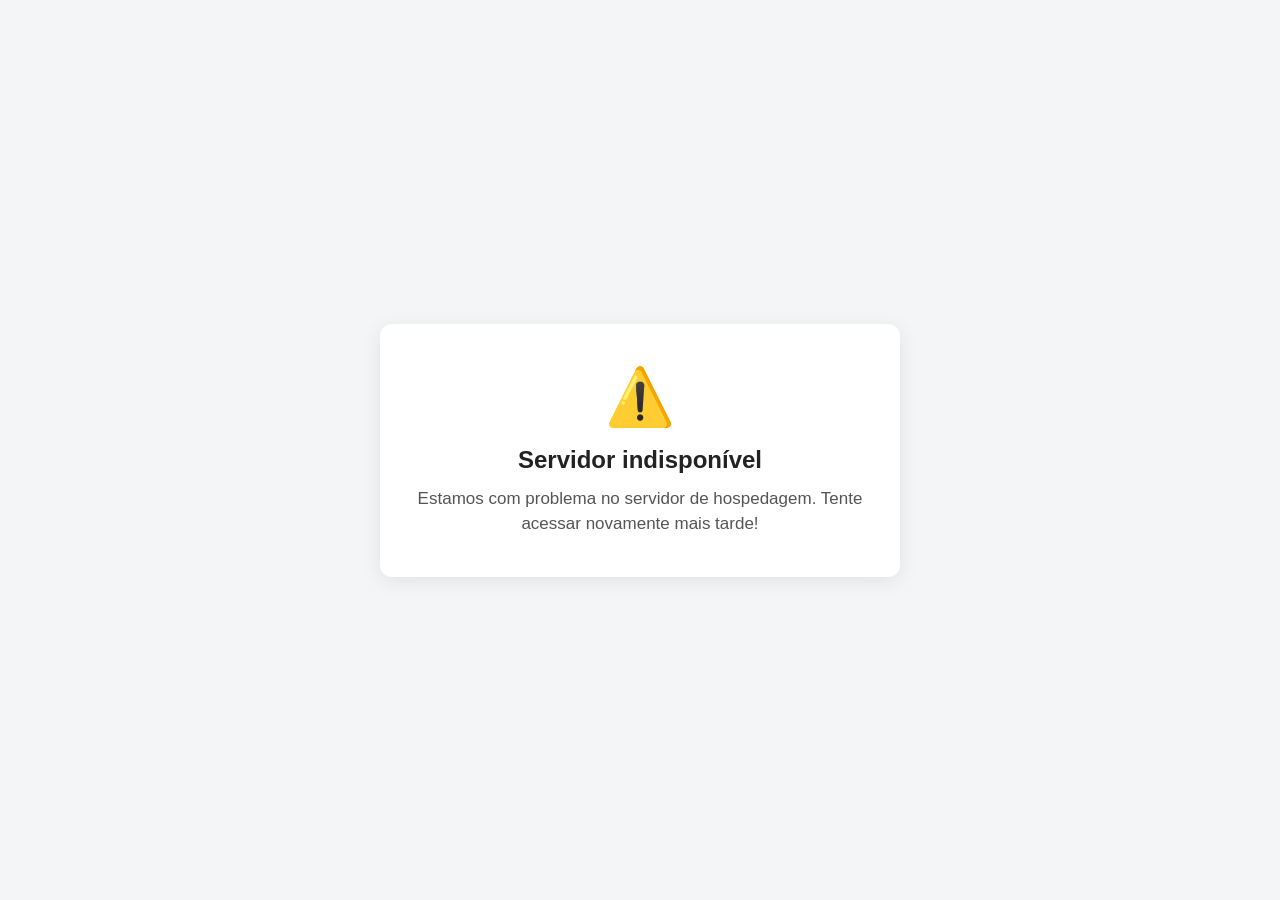
<file: indexxx.html>
<!DOCTYPE html>
<html lang="pt-BR">
<head>
  <meta charset="UTF-8">
  <meta name="viewport" content="width=device-width, initial-scale=1.0">
  <title>Servidor indisponível</title>
  <style>
    * { margin: 0; padding: 0; box-sizing: border-box; }
    body {
      min-height: 100vh;
      display: flex;
      align-items: center;
      justify-content: center;
      padding: 16px;
      font-family: "Segoe UI", Arial, sans-serif;
      background: #f4f5f7;
      color: #222;
    }
    .card {
      max-width: 520px;
      width: 100%;
      background: #fff;
      border-radius: 12px;
      padding: 40px 32px;
      text-align: center;
      box-shadow: 0 4px 20px rgba(0, 0, 0, 0.08);
    }
    .icon { font-size: 56px; margin-bottom: 16px; }
    h1 { font-size: 24px; margin-bottom: 12px; }
    p { font-size: 17px; line-height: 1.5; color: #555; }
    @media (prefers-color-scheme: dark) {
      body { background: #121417; color: #eee; }
      .card { background: #1e2126; box-shadow: none; }
      p { color: #bbb; }
    }
  </style>
</head>
<body>
  <div class="card">
    <div class="icon">⚠️</div>
    <h1>Servidor indisponível</h1>
    <p>Estamos com problema no servidor de hospedagem. Tente acessar novamente mais tarde!</p>
  </div>
</body>
</html>
</file>
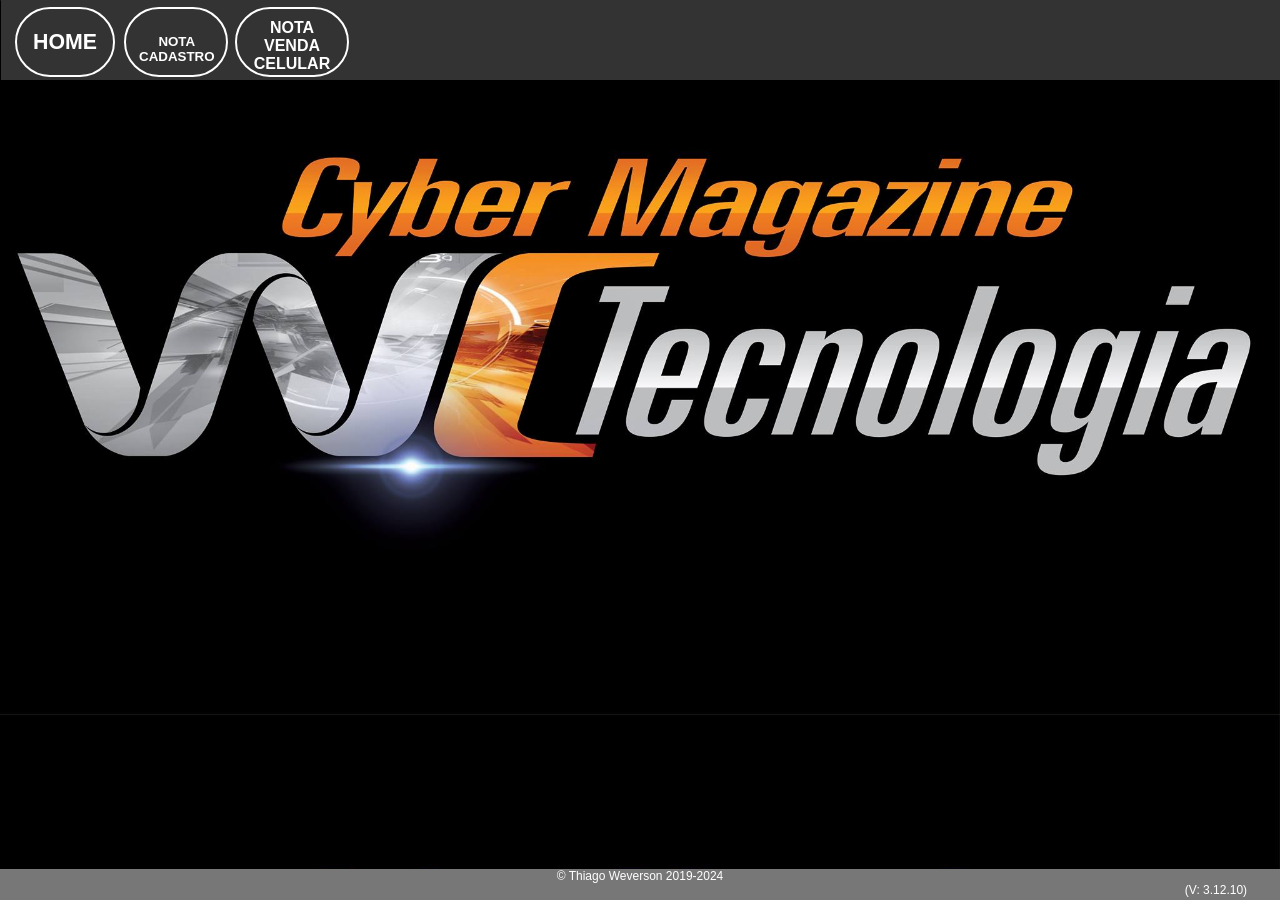
<file: wc/index(1).html>
<!DOCTYPE html>
<html>
<head >
	<meta charset="utf-8">
	<title>WC SMART</title>

	<link rel="stylesheet" href="css/estilo.css">
	<link rel = "shortcut icon" type = "imagem/x-icon" href = "img/favicon.ico"/>
	<script src="https://code.jquery.com/jquery-1.11.2.js"></script>
		<script type="text/javascript">
			jQuery(window).load(function($){
				atualizaRelogio();
			});
		</script>

</head>
<body>
<div class="div_box">
	<div class="div_menu">
		
			
		
		
			<output id="hora" style="position: fixed; margin-left: 50%; top: -2px; font-family: 'arial black', 'avant garde'; font-size: 64px; color: white;"></output>				
		
		<p style="margin-left: 50px; "></p>
	</div>


<!--________________________________________________________ inicio cadastro____________________________________><!-->

	<div class="div_folha_cadastro">


		<input type="radio" name="men" value="ven" id="umm">
		<label style="position: fixed; margin-left: 152px;" for="umm" class="btnc">
			<span class="txtnc"> Nota <br>
			Cadastro </span>
		</label>




		<div class="folha_cadastro" style="position: absolute;">
			<section class="folha_cadastro">

				<p class="logo_cadastro">WC SMART</p>

				<p class="p_cadastro">AV. Duque de Caxias. Bairro: Gabriel. N°: 808 | Telefone: (94) 99210-9353</p>
				<hr><br>
					

				<form> <!--_________ xxxxxxxxxxxxxxxxxxx
				 method="post" action="processa.php" class="form_cadastro"
				 ____________________________________________________________><<!-->

					<a href="processa.html">
       					<input class="btn_cadastro" type="button" value="IMPRIMIR" onClick="window.print()" >
    				</a>

					

					

					Nome&nbsp;:
					<input type="text" placeholder="Nome e sobrenome" name="nome" class="nome_cadastro" maxlength="40" required="autofocus"><br>

					Serviço&nbsp;:
					<input type="text" placeholder="serviço a ser feito"name="servico" class="serviço_cadastro" maxlength="80" required>
									
					&nbsp;&nbsp;&nbsp;&nbsp;&nbsp;&nbsp;&nbsp;&nbsp;&nbsp;&nbsp;&nbsp;&nbsp;&nbsp;&nbsp;&nbsp;&nbsp;&nbsp;&nbsp;
					Valor&nbsp;:
					<input type="text" placeholder="valor "name="valor" class="valor_cadastro" maxlength="8" required><br>

					N° telefone&nbsp;:
					<input type="text" placeholder="telefone do cliente"name="telefone" class="telefone_cadastro" maxlength="15" required>
					&nbsp;&nbsp;&nbsp;&nbsp;&nbsp;&nbsp;&nbsp;&nbsp;&nbsp;&nbsp;&nbsp;&nbsp;&nbsp;&nbsp;&nbsp;&nbsp;&nbsp;&nbsp;&nbsp;&nbsp;&nbsp;&nbsp;&nbsp;&nbsp;&nbsp;&nbsp;&nbsp;&nbsp;&nbsp;&nbsp;&nbsp;&nbsp;&nbsp;&nbsp;&nbsp;&nbsp;&nbsp;&nbsp;&nbsp;&nbsp;&nbsp;&nbsp;&nbsp;&nbsp;&nbsp;&nbsp;&nbsp;&nbsp;&nbsp;&nbsp;&nbsp;&nbsp;
					Data&nbsp;:
					<input type="datetime-local"" placeholder="data"name="data" class="data_cadastro" maxlength="8" required>
					<br>
					<output id="hora" style="font-family: 'arial black', 'avant garde'; font-size: 14px;"></output>

					<input type="checkbox" name="vehicle1"> capa &nbsp;&nbsp;&nbsp;
					<input type="checkbox" name="vehicle2"> cartão&nbsp;&nbsp;&nbsp;
					<input type="checkbox" name="vehicle3"> chip

					<br>

	    			observacoes
	    			<textarea class="obs_cadastro" placeholder="observaçoes"name="observacoes"></textarea>
	    			<br><br>

	    			<hr class="hr_folha_cadastro">

	    			<br>
	    			
	    		<!--
	    			<P class="no_print">
	    				Formulario sem Banco de Dados "nem uma nota sera salva"
	    			</P>
	    		><!-->

				</form>


			</section>
		</div>

	</div>
<!--______________________________________________________________ fim cadastro_______________________________________><!-->


<!--______________________________________________________________ inicio venda celular_______________________________><!-->
		<input type="radio" name="men" value="notas" id="dois">
		<label class="label2" for="dois">
			Nota <br>
			venda<br>
			celular
		</label style="position: absolute;">

		<nav class="folha_venda" style="position: absolute;">
			<section>



				<form method="post" class="form_venda">

					<a href="processa.html">
       					<input class="bti_venda" type="button" value="IMPRIMIR" onClick="window.print()" >
    					</a>
					<!-- <input type="submit" value="IMPRIMIR" onClick="window.print()" class="bti_venda"> --!>
					
					<p class="logo_venda">WC SMART</p>					
						<p class="p_venda">
						AV. Duque de Caxias. Bairro: Gabriel. N°: 808 | Telefone: (94) 99210-9353</p>
						<hr>
					

					<p>Dados do Cliente</p class="dados_cliente_venda">

					Nome&nbsp;:
					<input type="text" placeholder="Nome e sobrenome" name="nome" class="cliente_venda" maxlength="400" required="autofocus"><br>

					<hr>

					<p>Dados Celular</p class="dados_celular_venda">

					Marca&nbsp;:
					<input type="text" placeholder="Marca do Aparelho"name="servico" class="marca_venda" maxlength="30" required>
									
					&nbsp;

					Modelo&nbsp;:
					<input type="text" placeholder="Modelo"name="valor" class="modelo_venda" maxlength="20" required>

					&nbsp;

					Cor&nbsp;:
					<input type="text" placeholder="Cor "name="valor" class="cor_venda" maxlength="15" required>
					&nbsp;&nbsp;&nbsp;&nbsp;
					valor&nbsp;:
					<input type="text" placeholder="Valor"name="valor" class="valor_venda" maxlength="8" required><br>

					Imei I&nbsp;:&nbsp;
					<input type="text" placeholder="Imei 1 "name="imei_1" class="imei_venda" maxlength="15" required>

					<br>

					Imei II&nbsp;: 
					<input type="text" placeholder="Imei 2 "name="imei_2" class="imei_venda" maxlength="15" required>
					&nbsp;&nbsp;&nbsp;&nbsp;&nbsp;&nbsp;&nbsp;&nbsp;&nbsp;&nbsp;&nbsp;&nbsp;&nbsp;&nbsp;&nbsp;
					&nbsp;&nbsp;&nbsp;&nbsp;&nbsp;&nbsp;&nbsp;&nbsp;&nbsp;&nbsp;&nbsp;&nbsp;&nbsp;&nbsp;&nbsp;
					&nbsp;&nbsp;&nbsp;&nbsp;&nbsp;&nbsp;&nbsp;&nbsp;&nbsp;&nbsp;&nbsp;&nbsp;&nbsp;&nbsp;&nbsp;
					&nbsp;&nbsp;&nbsp;&nbsp;&nbsp;&nbsp;&nbsp;&nbsp;&nbsp;&nbsp;&nbsp;&nbsp;&nbsp;&nbsp;&nbsp;
					
					data&nbsp;:
					<input type="datetime-local"" placeholder="data"name="data" class="data_venda" maxlength="10" required><br>

					<br>


					<p class="nota_garantia">
						NOTA DE GARANTIA!<br>
						GARANTIA DE <input type="text" placeholder="N"name="garantia" class="garantia_venda" maxlength="2" required>MESES.<br>
						<span style="font-size: 10pt;">
							(NÃO COBRIMOS MAL USO, AGUA, QUEDA!)<br>
						(Nota unica, não perca está nota ou perdera a garantia! )
						</span>
					</p>

					<br>

	    			observacoes
	    			<textarea style="width: 97%; height: 60px;" placeholder="observaçoes"name="observacoes"></textarea>

	    			<br><br>

	    			<hr size="3" class="hr_venda">
	    			
				</form>
			</section>
		</nav>
<!--______________________________________________________________ fim venda celular__________________________________><!-->

<!--______________________________________________________________ inicio bnt home_______________________________><!-->	
		<p>
			<input class="bta" type="button" value="HOME" onClick="history.go(0)" id="dois">
		</p>
<!--______________________________________________________________ fim btn home__________________________________><<!-->

<!--_________________________XXXXXXXXXXXXXX BOTAO BUSCA XXXXXXXXXXXXXXXXXXX_________________________
	<p>
		<a href="consulta.php"><button class="btb">BUSCAR</button></a>
	</p>
____________________________________________________________________________________________________><<!-->

<!--______________________________________________________________ inicio rodape_______________________________><!-->
			<form class="rodape">
				<p><span style=" font-size: 9pt; margin-top: 5px;">©</span> Thiago Weverson 2019-2024</p>
				<!-- <a href="thiagoweverson.github.io/tw/inicio.html">thiago weverson</a> !-->
				<p style="margin-right: -90%; color: #fff; margin-bottom: 3px;">(V: 3.12.10)</p>
			</form>
		
<!--______________________________________________________________ fim rodape__________________________________><!-->
			
</div>
</body>

	<script>
		function atualizaRelogio(){ 
			var momentoAtual = new Date();
			
			var vhora = momentoAtual.getHours();
			var vminuto = momentoAtual.getMinutes();
			var vsegundo = momentoAtual.getSeconds();
			
			var vdia = momentoAtual.getDate();
			var vmes = momentoAtual.getMonth() + 1;
			var vano = momentoAtual.getFullYear();
			
			if (vdia < 10){ vdia = "0" + vdia;}
			if (vmes < 10){ vmes = "0" + vmes;}
			if (vhora < 10){ vhora = "0" + vhora;}
			if (vminuto < 10){ vminuto = "0" + vminuto;}
			if (vsegundo < 10){ vsegundo = "0" + vsegundo;}

			dataFormat = vdia + " / " + vmes + " / " + vano;
			horaFormat = vhora + " : " + vminuto + " : " + vsegundo;

			document.getElementById("data").innerHTML = dataFormat;
			document.getElementById("hora").innerHTML = horaFormat;

			setTimeout("atualizaRelogio()",1000);
		}
	</script>

</html>
</file>
<file: wc/css/estilo.css>
*{
	padding: 0px;
	margin: 0px;
}

body{
	background-image: url(../img/background.png);
	margin: 0px;
	padding: 0px;
	font-family: arial;
	background-size: 100%;
	position: absolute;
}

.div_box{
	width: 300px; 
	height: 100px; 
	left: 0px;   
	position: absolute;
}

.div_menu{
	background-image: url(../img/background.png);
	background: #333;
	position: fixed;
	width: 100%;
	height: 80px; 
	left: 1px;
}

/*---------------INICIO--BOTOES--------------*/


	/*------------INICIO--BT--HOME------------------*/
		.bta:hover{
			background-color: #fff;
			color: #000;
			cursor: pointer;

		}


		.bta{
			background-color: #0000ff00;
			position: fixed;
			margin-left: 15px;
			top: 7px;
			color: white;
			width: 100px;
			height: 70px;
			border-radius:35px;
			border: 2px solid white;
			font-size: 16pt;
			font-weight: bolder;


		}

		.bta:hover{
			background-color: #fff;
			color: #000;
			cursor: pointer;

		}
	/*------------FIM--BT--HOME---------------------*/

	/*------------INICIO--BT--NOTA--CADASTRO--------*/
		.btnc{				
		background: #0000ff00;
		width: 100px;
		height: 66px;
		position: absolute;
		z-index: 1;
		top: 7px;
		left: -28px;
		text-decoration: none;
		text-transform: uppercase;
		font-weight: bolder;
		font-size: 10pt;
		color: #fff;
		border: 2px solid white;
		border-radius: 35px;
		text-align-last: center;


		/*______________________________________________________________inicio_selecão_de_texto_________________________*/
		    -webkit-touch-callout: none;  /* iPhone OS, Safari */
		    -webkit-user-select: none;    /* Chrome, Safari 3 */
		    -khtml-user-select: none;     /* Safari 2 */
		    -moz-user-select: none;       /* Firefox */
		    -ms-user-select: none;        /* IE10+ */
		    user-select: none;            /* Possível implementação no futuro */
		    /* cursor: default; */
	    /*______________________________________________________________fim_selecão_de_texto____________________________*/
		}

	    .btnc:hover{
	    	background: #fff;
	    	color: #000;
		cursor: pointer;
	    }

	    .txtnc{
	    	position: fixed;
	    	padding-top: 25px;
	    	padding-left: 13px;
	    }
		
	/*------------FIM--BT--NOTA--CADASTRO-----------*/

	/*------------INICIO--BT--NOTA--VENDA-----------*/
		.label2{
		background-color: #0000ff00;
		border-radius: 35px;
		width: 90px;
		height: 46px;
		padding: 10px;
		position: absolute;
		z-index: 1;
		top: 7px;
		left: 235px;
		text-decoration: none;
		text-transform: uppercase;
		font-weight: bolder;
		color: white;
		border: 2px solid white;
		text-align: center;

		/*______________________________________________________________inicio_selecão_de_texto_________________________*/
		    -webkit-touch-callout: none;  /* iPhone OS, Safari */
		    -webkit-user-select: none;    /* Chrome, Safari 3 */
		    -khtml-user-select: none;     /* Safari 2 */
		    -moz-user-select: none;       /* Firefox */
		    -ms-user-select: none;        /* IE10+ */
		    user-select: none;            /* Possível implementação no futuro */
		    /* cursor: default; */
	    /*______________________________________________________________fim_selecão_de_texto____________________________*/
		}

		.label2:hover{
		background-color: #fff;
		color: #000;
		cursor: pointer;

		}
	/*------------FIM--BT--NOTA--VENDA-----------*/

	/*------------INICIO--BT--BUSCAR----------------*/
		.btb{
		background-color: #0000ff00;
		position: absolute;
		top: 7px;
		color: white;
		left: 360px;
		width: 100px;
		height: 69px;
		border-radius:35px;
		border: 2px solid white;
		font-size: 14pt;
		font-weight: bolder;
		opacity: 1;

		}

		.btb:hover{
			background-color:#fff;
			color: #000;
			cursor: pointer;
		}
	/*------------FIM--BT--BUSCAR-------------------*/


/*-----------------FIM--BOTOES--------------*/



input[type="radio"]
{
	display: none;
}

div{
	
	width: 950px;
	height: 600px;
	left: -1750px;
	position: absolute;
}

input[type="radio"]:checked ~ div
{
	transform: translateX(1750px);
}








/*________________________________________________inicio_id_#um___________________________________________*/
	#um{
		z-index: 1;
		left: -300px;
	}
/*________________________________________________fim_id_#um______________________________________________*/

/*________________________________________________inicio folha____________________________________________*/

	.div_folha_cadastro{
		align-items: center;
		width: 600px; 
		height: auto; 
		left: 0px; 
		left: 60px; 
		top: 150px;
		
	}

	.logo_cadastro{
		top: ;
		font-size: 24pt;
		text-align: center;
		font-weight: bold;

		-webkit-touch-callout: none;
  		-webkit-user-select: none;
 	 	-khtml-user-select: none;
 	  	-moz-user-select: none;
  	 	-ms-user-select: none;
  		user-select: none;
	}

	.p_cadastro{
		text-align: center;

		-webkit-touch-callout: none;
  		-webkit-user-select: none;
 	 	-khtml-user-select: none;
 	  	-moz-user-select: none;
  	 	-ms-user-select: none;
  		user-select: none;
	}

	.nome_cadastro{
		width: 634px;
		text-transform: uppercase;

		-webkit-touch-callout: none;
  		-webkit-user-select: none;
 	 	-khtml-user-select: none;
 	  	-moz-user-select: none;
  	 	-ms-user-select: none;
  		user-select: none;
	}

	.serviço_cadastro{
		width: 400px;
		margin-top: 5px;
		text-transform: uppercase;

		-webkit-touch-callout: none;
  		-webkit-user-select: none;
 	 	-khtml-user-select: none;
 	  	-moz-user-select: none;
  	 	-ms-user-select: none;
  		user-select: none;

	}

	.valor_cadastro{
		width: 80px;
		margin-top: 5px;
		text-transform: uppercase;

		-webkit-touch-callout: none;
  		-webkit-user-select: none;
 	 	-khtml-user-select: none;
 	  	-moz-user-select: none;
  	 	-ms-user-select: none;
  		user-select: none;
	}

	.telefone_cadastro{
		width: 155px;
		margin-top: 5px;
		text-transform: uppercase;

		-webkit-touch-callout: none;
  		-webkit-user-select: none;
 	 	-khtml-user-select: none;
 	  	-moz-user-select: none;
  	 	-ms-user-select: none;
  		user-select: none;
	}

	.data_cadastro{
		margin-top: 5px;
		width: 175px;
		text-transform: uppercase;

		-webkit-touch-callout: none;
  		-webkit-user-select: none;
 	 	-khtml-user-select: none;
 	  	-moz-user-select: none;
  	 	-ms-user-select: none;
  		user-select: none;
	}

	.obs_cadastro{
		width: 595px;
		margin-top: 5px;
		height: 60px;

		-webkit-touch-callout: none;
  		-webkit-user-select: none;
 	 	-khtml-user-select: none;
 	  	-moz-user-select: none;
  	 	-ms-user-select: none;
  		user-select: none;
	}

	.btn_cadastro{
		background-color: #000;
		position: absolute;
		top: 467px;
		color: #fff;
		left: 42%;
		width: 85px;
		height: 85px;
		border-radius: 100px;
		border: 2px solid #fff;
		font-size: 12pt;
		font-weight: bolder;
	}

	.btn_cadastro:hover{
		background-color: #fff;
		color: #000;
		border: 4px solid #ccc;
		top: 448px;
		left: 39%;
		height: 125px;
		width: 125px;
		cursor: pointer;
		font-size: 20pt;
	}

	.folha_cadastro{
		border: 1px solid blue;
		height: 420px;
		width:715px;
		border-radius: 35px;
		background-color: rgb(365, 365, 365, 0.4);
	}


	.cor{
		width: 140px;
		margin-top: 5px;
		text-transform: uppercase;
		border: none;
		font-weight: bold;


		-webkit-touch-callout: none;
  		-webkit-user-select: none;
 	 	-khtml-user-select: none;
 	  	-moz-user-select: none;
  	 	-ms-user-select: none;
  		user-select: none;


	}

	.imp{
		display: none;
		visibility: hidden;
	}

	.ass{
		visibility: hidden;
	}

	.folha_cadastro{
		z-index: 1;
	}


	.hr_folha_cadastro{
		border: 0.5px solid black; 
		
	}


/*________________________________________________fim folha_______________________________________________*/


/*________________________________________________inicio print____________________________________________*/
	@media print{
	@page{size: auto;}
	* {
        background:transparent !important;
        color:#000 !important;
        text-shadow:none !important;
        filter:none !important;
        -ms-filter:none !important;
    }

    body {
   	padding:0; margin:0;
	margin-left: -8px;

	}


    header {
        display: none;
    } 

    footer {
        display: none;
    }

	body{
		visibility: hidden;
	}

	label{
		visibility: hidden;
	}

	.imp{
		visibility: visible;
	}

	.div_menu{
		display: none;
		visibility: hidden;
	}

	.div_folha_cadastro{
		visibility: visible;
	}

	.div_box{
		visibility: hidden;
	}

	#um{
		visibility: hidden;
	}

	.btn_cadastro{
		visibility: hidden;
	}

	.no_print{
		visibility: none;
		display: none;
	}



	header { display: none !important; } 
	footer { display: none !important; } 



	section{
		visibility: visible;
		margin: 0px;
		padding: 0px;
		left: -153px;
		width: 100px;
		height: 100px;
		opacity: 0.7;

	}

	.p_cadastro{
		font-size: 11pt;
		font-weight: bold;
	}

		.folha_cadastro{
		visibility: visible;
		margin: 0px;
		padding: 0px;
		left: -1801px;
		top: -150px;
		border: none;
		height: 500px;
		width: 312px;
		font-size: 12pt;
		font-weight: bold;	
	}

	.imp{
		display: flex;
		visibility: visible;
	}
	.nome_cadastro{
		visibility: visible;
		width: 450px;
		border: none;
		margin-bottom: 2%;
		font-size: 12pt;
		font-weight: bold;
		color: #000;
	}

	.serviço_cadastro{
		visibility: visible;
		border: none;
		margin-bottom: 2%;
		font-size: 12pt;
		font-weight: bold;
	}

	.valor_cadastro{
		visibility: visible;
		border: none;
		right: 5px;
		margin-bottom: 2%;
		font-size: 12pt;
		font-weight: bold;
	}

	.telefone_cadastro{
		visibility: visible;
		border: none;
		margin-bottom: 2%;
		font-size: 12pt;
		font-weight: bold;
	}

	.data_cadastro{
		width: 175px;
		visibility: visible;
	
		border: none;
		margin-bottom: 2%;
		font-size: 12pt;
		font-weight: bold;
	}

		.obs_cadastro{
		width: 290px;
		margin-top: 5px;
		height: 60px;
		font-size: 12pt;
		font-weight: bold;

		-webkit-touch-callout: none;
  		-webkit-user-select: none;
 	 	-khtml-user-select: none;
 	  	-moz-user-select: none;
  	 	-ms-user-select: none;
  		user-select: none;
	}

	.cor{
		visibility: visible;
	}



	.ass{
		visibility: visible;
	
	}

}
/*________________________________________________fim print_______________________________________________*/


/*________________________________________________inicio rodape___________________________________________*/

	img{
	max-width: 9px;
	}

	img:hover{
	max-width: 30px;
	}

	.rodape{
	   	width: 100%;
	   	position: fixed;
	   	bottom: 0px;
	   	background-color: #777;
	   	text-align: center;
	   	font-size: 9pt;
	   	color: #fff;
	   	font-family: arial;
	   	left:;
		    	
		-webkit-touch-callout: none;
  		-webkit-user-select: none;
 	 	-khtml-user-select: none;
 	  	-moz-user-select: none;
  	 	-ms-user-select: none;
  		user-select: none;
	}
/*________________________________________________fim rodape______________________________________________*/




/*
###############################################################################################################################
###############################################################################################################################
######                                    ##         ##############################################         #######################
#####                                    ####         ############################################         ########################
####                                    ######         ################          ################         #########################
###                                    ########         ##############            ##############         ##########################
###############          #######################         ############              ############         ###########################
##############          #########################         ##########       ##       ##########         ############################
#############          ###########################         ########       ####       ########         #############################
############          #############################         ######       ######       ######         ##############################
###########          ###############################         ####       ########       ####         ###############################
##########          #################################         ##       ##########       ##         ################################
#########          ###################################                ############                #################################
########          #####################################              ##############              ##################################
#######          ##############################################################################################################
######          ###############################################################################################################
#####          ################################################################################################################
####          #################################################################################################################
###############################################################################################################################
###############################################################################################################################
###############################################################################################################################
###############################################################################################################################
###############################################################################################################################
###############################################################################################################################
###############################################################################################################################
###############################################################################################################################
###############################################################################################################################
###############################################################################################################################
###############################################################################################################################
###############################################################################################################################
###############################################################################################################################
###############################################################################################################################
*/





input[type="radio"]
{
	display: none;
}

nav{
	
	height: 420px;
	width:715px;
	left: -1750px;
	position: absolute;
}
input[type="radio"]:checked ~ nav
{
	transform: translateX(1900px);
}





/*________________________________________________inicio_id_#um___________________________________________*/
	#dois{
		z-index: 1;
		left: 0px;
	}
/*________________________________________________fim_id_#um______________________________________________*/

/*---------------------------------------------INICIO--FOLHA--VENDA------------------*/
	.logo_venda{
		top: ;
			font-size: 24pt;
			text-align: center;
			font-weight: bold;
			opacity: 0.6;

			-webkit-touch-callout: none;
	  		-webkit-user-select: none;
	 	 	-khtml-user-select: none;
	 	  	-moz-user-select: none;
	  	 	-ms-user-select: none;
	  		user-select: none;
	}

	.p_venda{
			text-align: center;

			-webkit-touch-callout: none;
	  		-webkit-user-select: none;
	 	 	-khtml-user-select: none;
	 	  	-moz-user-select: none;
	  	 	-ms-user-select: none;
	  		user-select: none;
	}


	.folha_venda {
		border: 2px solid blue;
		border-radius: 35px;
		background-color: rgba(365, 365, 365, 0.6);
		top: 150px;
		left: -1840px;
			
	}

	.cliente_venda{
		width: 640px;
		font-size: 11pt;
		text-transform: uppercase;
	}

	.marca_venda{
		width: 100px;
		text-transform: uppercase;
		font-size: 11pt;
	}

	.modelo_venda{
		width: 150px;
		text-transform: uppercase;
		font-size: 10pt;
	}

	.cor_venda{
		width: 100px;
		text-transform: uppercase;
		font-size: 11pt;
	}

	.valor_venda{
		width: 70px;
		text-transform: uppercase;
		font-size: 11pt;
	}

	.imei_venda{
		width: 150px;
		text-transform: uppercase;
		font-size: 11pt;
		margin-top: 5px;
	}

	.data_venda{
		width: 175px;
		text-transform: uppercase;
		font-size: 11pt;
	}

	.garantia_venda{
		width: 19px;
		text-transform: uppercase;
		font-size: 11pt;
	}

		.bti_venda{
			background-color: #000;
			position: absolute;
			top: 467px;
			color: #fff;
			left: 42%;
			width: 85px;
			height: 85px;
			border-radius:100px;
			border: 2px solid white;
			font-size: 12pt;
			font-weight: bolder;
			text-decoration: none;
			
		}

		.bti_venda:hover{
			background-color: #fff;
			color: white;
			top: 450px;
			color: black;
			left: 39.5%;
			width: 120px;
			height: 120px;
			border: 4px solid #ccc;
			border-radius:100px;
			font-size: 20pt;
			font-weight: bolder;
			text-decoration: none;
			cursor: pointer;
		}

		.nota_garantia{
			font-size: 11pt;
		}
/*---------------------------------------------FIM--FOLHA--VENDA---------------------*/

/*---------------------------------------------INICIO--PRINT-------------------------*/
		@media print{
		@page{size: auto;}

			* {
	        background:transparent !important;
	        color:#000 !important;
	        text-shadow:none !important;
	        filter:none !important;
	        -ms-filter:none !important;
	    }

	    header {
	        display: none;
	    } 

	    footer {
	        display: none;
	    }

		body{
			visibility: hidden;
		}

		label{
			visibility: hidden;
		}

		nav{
			visibility: hidden;
		}

		#dois{
			visibility: hidden;
		}

		.folha_venda{
			visibility: hidden;
		}

		.div_box{
			visibility: hidden;
		}

		#um{
			visibility: hidden;
		}

		.bti_venda{
			visibility: hidden;
		}

		.bta{
			visibility: hidden;
		}

		.rodape{
			visibility: hidden;
		}
		section{
			visibility: hidden;
		}

		.form_venda{
			visibility: visible;
			width: 1050px;
			margin-left: -40px;
			margin-top: -150px;
			

		}

		.cliente_venda{
		visibility: visible;
		width: 700px;
		font-size: 14pt;
		text-transform: uppercase;
		border: none;
		}

		.marca_venda{
			visibility: visible;
			width: 150px;
			text-transform: uppercase;
			font-size: 12pt;
			border: none;
		}

		.modelo_venda{
			visibility: visible;
			width: 150px;
			text-transform: uppercase;
			font-size: 12pt;
			border: none;
		}

		.cor_venda{
			visibility: visible;
			width: 100px;
			text-transform: uppercase;
			font-size: 12pt;
			border: none;
		}

		.valor_venda{
			visibility: visible;
			width: 80px;
			text-transform: uppercase;
			font-size: 12pt;
			border: none;
		}

		.imei_venda{
			visibility: visible;
			width: 150px;
			text-transform: uppercase;
			font-size: 12pt;
			margin-top: 5px;
			border: none;
		}

		.data_venda{
			visibility: visible;
			width: 175px;
			text-transform: uppercase;
			font-size: 12pt;
			border: none;
		}

		.garantia_venda{
			visibility: visible;
			width: 19px;
			text-transform: uppercase;
			font-size: 12pt;
			border: none;
		}

		.hr_venda{
				border: 0.5px dashed black; 
				opacity: 0.6
			}

		}
/*---------------------------------------------FIM--PRINT----------------------------*/
</file>
